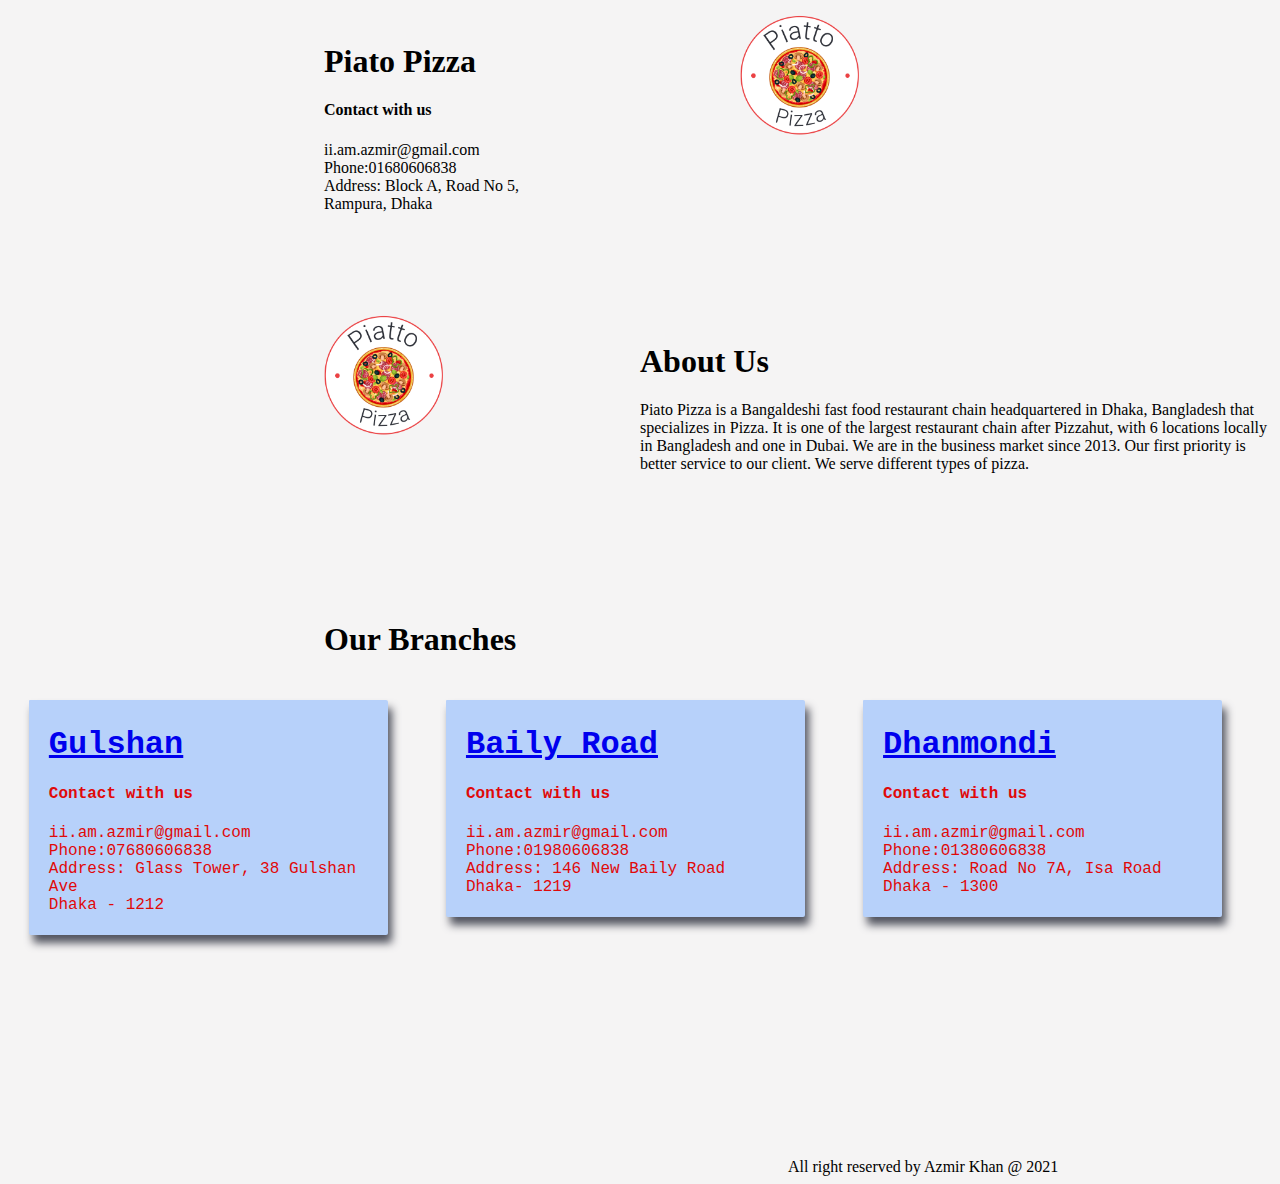
<file: index.html>
<!DOCTYPE html>
<html lang="en">
<head>
    <meta charset="UTF-8">
    <meta http-equiv="X-UA-Compatible" content="IE=edge">
    <meta name="viewport" content="width=device-width, initial-scale=1.0">
    <title>Piato Pizza</title>
    <link rel="stylesheet" href="18th oct.css">
</head>
<body>
    
<div class="section">
    <div class="content">
<h1> Piato Pizza </h1>
    <h4> Contact with us </h4>
    <p> ii.am.azmir@gmail.com 
<br> 
Phone:01680606838
<br>
Address: Block A, Road No 5,
<br>
Rampura, Dhaka 
</p>
    </div>
    
</div> 

<div class="section">
    <img style="margin-top: -100px;" src="image/Piato.png" height="auto" width="50%">
</div>



<div class="section">
    <div class="content">
     <img style="margin-top: -100px;margin-left: -100px;" src="image/Piato.png" height="auto" width="100%">
    </div>
</div> 

<div class="section">
        <h1> About Us </h1>
            
            <p> Piato Pizza is a Bangaldeshi fast food restaurant chain headquartered in Dhaka, Bangladesh that specializes in Pizza. It is one of the largest restaurant chain after Pizzahut, with 6 locations locally in Bangladesh and one in Dubai. We are in the business market since 2013. Our first priority is better service to our client. We serve different types of pizza. 
         
        </p>
</div>
<h1 class="heading"> Our Branches </h1>
<div class="section2">
    <div class="content1">
     <a href="gulshan.html" ><h1> Gulshan </h1></a>
        <h4> Contact with us </h4>
        <p> ii.am.azmir@gmail.com 
    <br> 
    Phone:07680606838
    <br>
    Address: Glass Tower, 38 Gulshan Ave
    <br>
    Dhaka - 1212
    </p>   
    </div>
    
</div>
<div class="section2">
    <div class="content1">
       <a href="baily rd.html"><h1> Baily Road</h1> </a>
        <h4> Contact with us </h4>
        <p> ii.am.azmir@gmail.com 
    <br> 
    Phone:01980606838
    <br>
    Address: 146 New Baily Road
    <br>
    Dhaka- 1219
    </p>  
    </div>
    
</div>
<div class="section2">
    <div class="content1">
     <a href="dhanmondi.html"> <h1> Dhanmondi </h1></a>
        <h4> Contact with us </h4>
        <p> ii.am.azmir@gmail.com 
    <br> 
    Phone:01380606838
    <br>
    Address: Road No 7A, Isa Road
    <br>
     Dhaka - 1300
    </p>   
    </div>
    
</div>














 <div class="section3">
All right reserved by Azmir Khan @ 2021
</div>

    




</body>
</html>
</file>
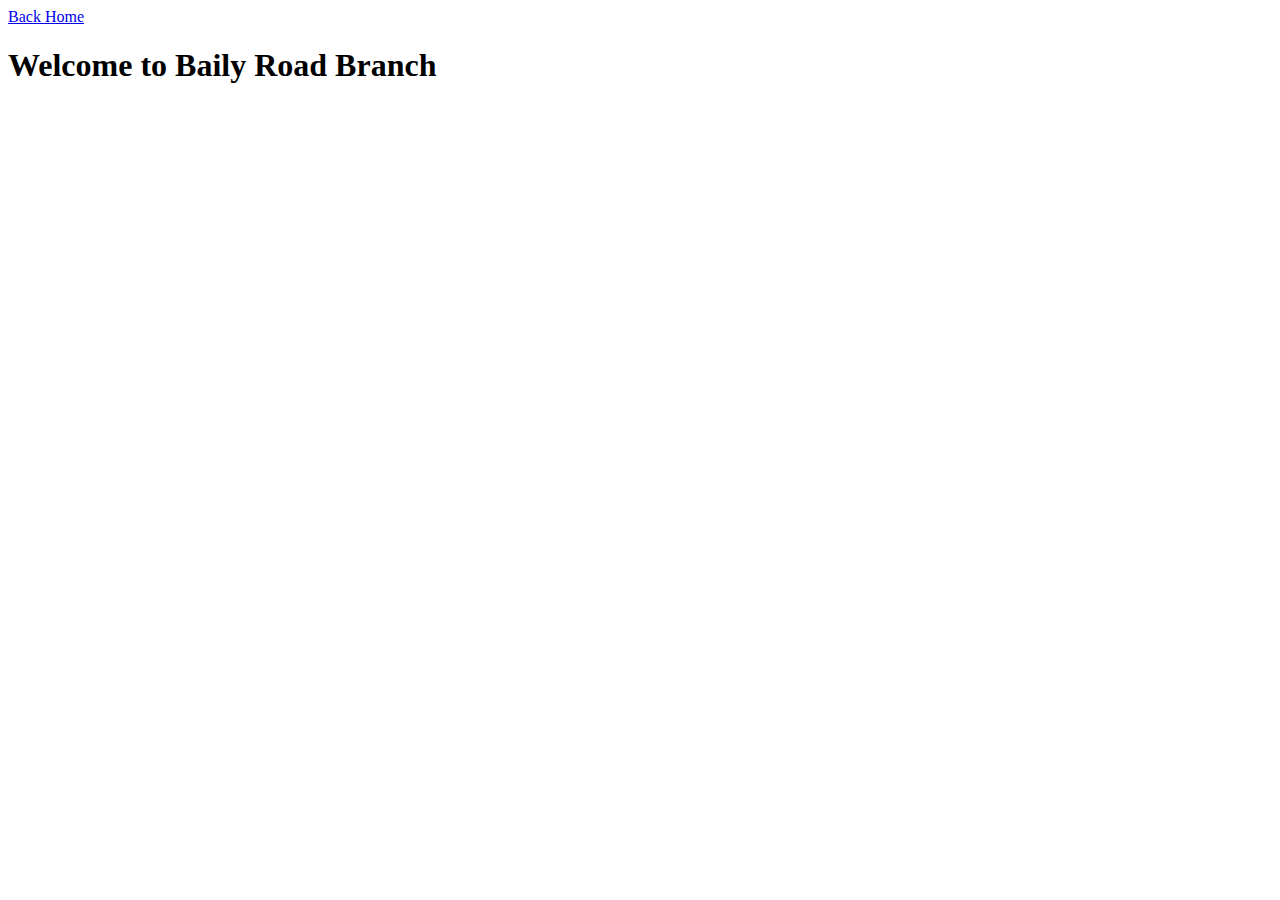
<file: baily rd.html>
<!DOCTYPE html>
<html lang="en">
<head>
    <meta charset="UTF-8">
    <meta http-equiv="X-UA-Compatible" content="IE=edge">
    <meta name="viewport" content="width=device-width, initial-scale=1.0">
    <title>Baily Road</title>
</head>
<body>

    <a href="index.html"> Back Home </a>
<br>
    <h1> Welcome to Baily Road Branch </h1>



</body>
</html>
</file>
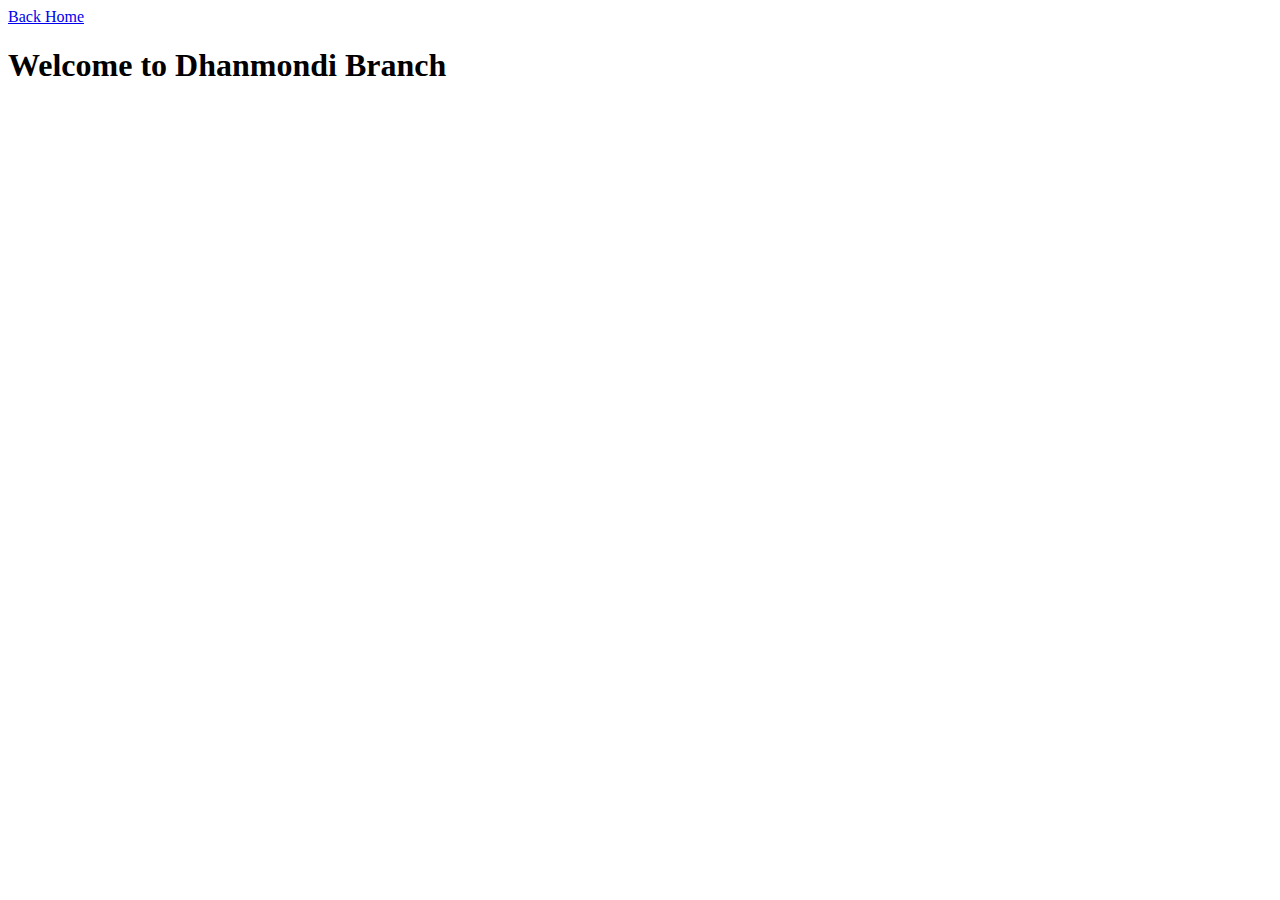
<file: dhanmondi.html>
<!DOCTYPE html>
<html lang="en">
<head>
    <meta charset="UTF-8">
    <meta http-equiv="X-UA-Compatible" content="IE=edge">
    <meta name="viewport" content="width=device-width, initial-scale=1.0">
    <title>Dhanmondi</title>
</head>
<body>

    <a href="index.html"> Back Home </a>
<br>
    <h1> Welcome to Dhanmondi Branch </h1>



</body>
</html>
</file>
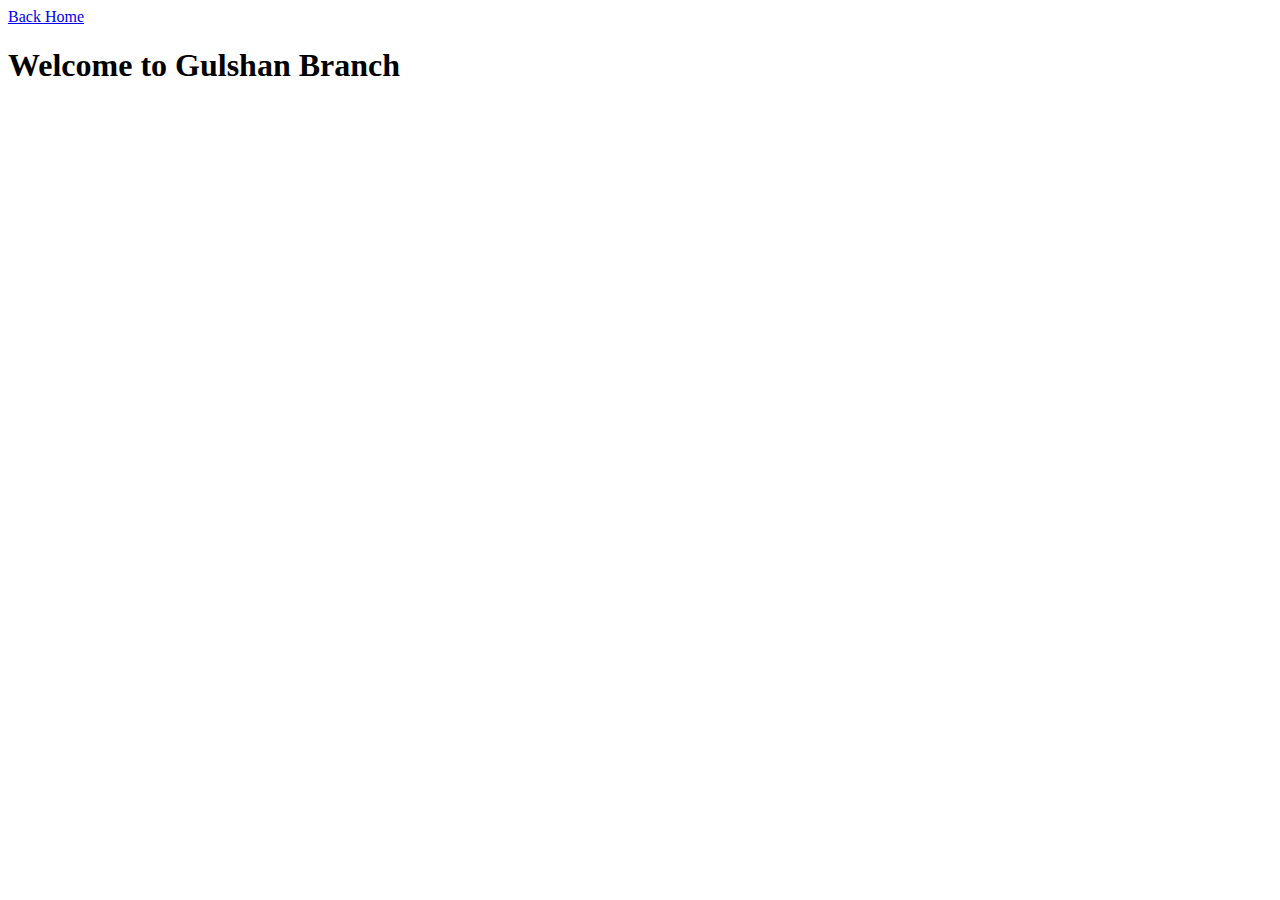
<file: gulshan.html>
<!DOCTYPE html>
<html lang="en">
<head>
    <meta charset="UTF-8">
    <meta http-equiv="X-UA-Compatible" content="IE=edge">
    <meta name="viewport" content="width=device-width, initial-scale=1.0">
    <title>Gulshan</title>
</head>
<body>

    <a href="index.html"> Back Home </a>
<br>
    <h1> Welcome to Gulshan Branch </h1>



</body>
</html>
</file>
<file: 18th oct.css>
body {
background-color: rgb(245, 244, 244)
}
.section {
float: left;
width: 50%;
align-items: center;
justify-content: center;
height: 300px;
}
.section2 {
    float: left;
    width: 33%;
    align-items: center;
    justify-content: center;
    margin-top: 20px ;
    
}
.content{
    margin-left: 50%;
}
.content1{
    margin-left: 5%;
    color: rgb(224, 9, 9);
    font-family: 'Courier New', Courier, monospace;
    background-color: rgb(183, 209, 250);
    font-style: inherit;
    border-radius: 1px 2px 2px;
    box-shadow: 4px 8px 8px rgb(82, 84, 95);
    padding: 5px;
    width: 80%;
    align-items: center;
    padding-left: 20px;
    
}
.section1{
align-items: center;
margin-left: -480px;
margin-top: -135px;
}
.section3 {
    margin-left: 780px;
    margin-top: 500px;
    
}
.heading{
    margin-left: 25%
}
</file>
